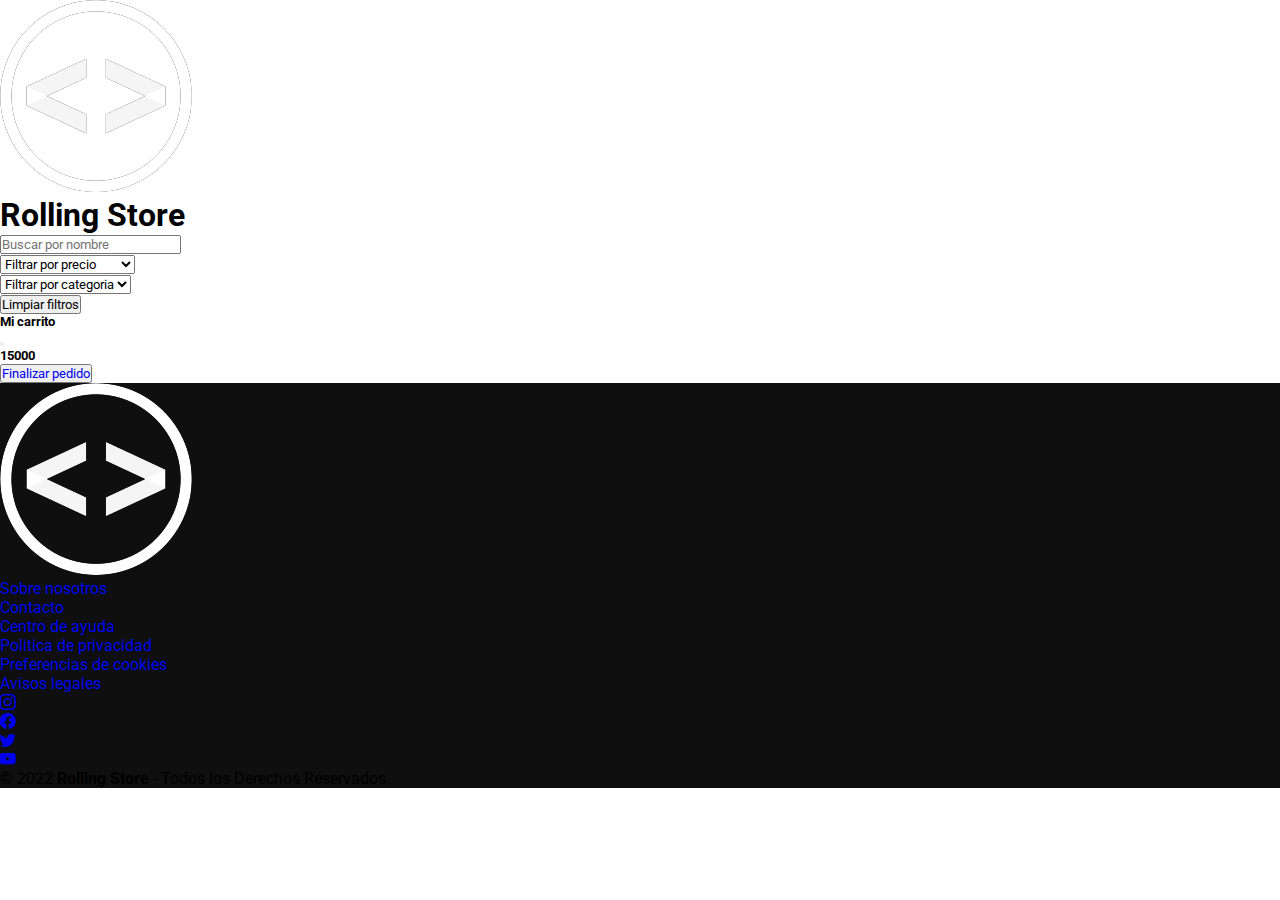
<file: index.html>
<!DOCTYPE html>
<html lang="en" data-bs-theme="dark">
  <head>
    <meta charset="UTF-8" />
    <meta name="viewport" content="width=device-width, initial-scale=1.0" />
    <link rel="stylesheet" href="/styles/style.css" />
    <link
      href="https://cdn.jsdelivr.net/npm/bootstrap@5.3.2/dist/css/bootstrap.min.css"
      rel="stylesheet"
      integrity="sha384-T3c6CoIi6uLrA9TneNEoa7RxnatzjcDSCmG1MXxSR1GAsXEV/Dwwykc2MPK8M2HN"
      crossorigin="anonymous"
    />
    <link
      rel="stylesheet"
      href="https://cdn.jsdelivr.net/npm/bootstrap-icons@1.11.1/font/bootstrap-icons.css"
    />
    <script type="module" src="/js/index.init.js" defer></script>
    <link rel="shortcut icon" href="/assets/img/logo.png" type="image/x-icon" />
    <title>Rolling Store | Home</title>
  </head>
  <body class="pt-5 mt-2">
    <header></header>
    <main>
      <section
        class="container-fluid mt-5 text-center d-flex justify-content-center align-items-center"
      >
        <img src="/assets/img/logo.png" class="img-fluid" alt="" />
        <h1 class="display-2 fw-normal ms-5">Rolling Store</h1>
      </section>
      <section class="container mt-5 pt-5">
        <form class="row g-3 align-items-center">
          <div class="col-12 col-md-4">
            <div class="input-group">
              <input
                type="text"
                class="form-control"
                id="searchInput"
                placeholder="Buscar por nombre"
                autocomplete="off"
              />
            </div>
          </div>
          <div class="col-12 col-md-3">
            <select class="form-select" id="priceSelect">
              <option disabled selected hidden class="default" value="">
                Filtrar por precio
              </option>
              <option value="asc">Precio ascendente</option>
              <option value="desc">Precio descendente</option>
              <option value="disc">Descuento</option>
            </select>
          </div>
          <div class="col-12 col-md-3">
            <select class="form-select" id="categorySelect">
              <option disabled selected hidden class="default" value="">
                Filtrar por categoria
              </option>
              <option value="mug">Tazas</option>
              <option value="notepad">Libretas</option>
              <option value="keychain">Llaveros</option>
              <option value="hat">Gorras</option>
              <option value="bottle">Botellas</option>
            </select>
          </div>
          <div class="col-md-2">
            <button
              class="btn btn-dark border-1 border-light w-100"
              id="clearFilters"
            >
              Limpiar filtros
            </button>
          </div>
        </form>
      </section>
      <section class="container my-5">
        <div id="cardContainer" class="row"></div>
      </section>
      <div
        class="offcanvas offcanvas-end"
        tabindex="-1"
        id="cartOffcanvas"
        aria-labelledby="offcanvasExampleLabel"
      >
        <div class="offcanvas-header">
          <h5 class="offcanvas-title" id="offcanvasExampleLabel">Mi carrito</h5>
          <button
            type="button"
            class="btn-close"
            data-bs-dismiss="offcanvas"
            aria-label="Close"
          ></button>
        </div>
        <div class="d-flex container w-100 justify-content-around align-items-center"> <h5 id="totalPrice">15000</h5> <button type="button" class="btn btn-outline-light rounded rounded-5" ><a class="text-decoration-none text-light" href="/views/404.html">Finalizar pedido</a> </button></div>
        <div class="offcanvas-body"></div>
      </div>
    </main>
    <footer class="bgFooter">
      <div class="container mt-5">
        <div class="row pb-1 text-white align-items-center">
          <div class="col-12 text-center p-4 py-2">
            <div class="d-flex justify-content-center"></div>
          </div>
          <div class="col-12 col-md-4 p-4 py-2 text-center">
            <a href="/index.html">
              <img
                src="/assets/img/logo.png"
                alt="Logo de Rolling Store"
                class="img-fluid"
              />
            </a>
          </div>

          <div class="col-12 col-md-4 py-3 text-center text-md-start">
            <div class="mb-1">
              <div class="mb-1">
                <a
                  class="text-secondary text-start text-decoration-none itemFooter"
                  href="/views/404.html"
                >
                  Sobre nosotros</a
                >
              </div>
              <div class="mb-1">
                <a
                  class="text-secondary text-decoration-none itemFooter"
                  href="/views/404.html"
                >
                  Contacto</a
                >
              </div>
              <div class="mb-1">
                <a
                  class="text-secondary text-decoration-none itemFooter"
                  href="/views/404.html"
                  >Centro de ayuda</a
                >
              </div>
            </div>
          </div>
          <div class="col-12 col-md-4 py-3 text-center text-md-start">
            <div class="mb-1">
              <div class="mb-1">
                <a
                  class="text-secondary text-decoration-none itemFooter"
                  href="/views/404.html"
                >
                  Politica de privacidad</a
                >
              </div>
              <div class="mb-1">
                <a
                  class="text-secondary text-decoration-none itemFooter"
                  href="/views/404.html"
                >
                  Preferencias de cookies</a
                >
              </div>
              <div class="mb-1">
                <a
                  class="text-secondary text-decoration-none itemFooter"
                  href="/views/404.html"
                >
                  Avisos legales</a
                >
              </div>
            </div>
          </div>
          <div class="w-100 d-flex justify-content-center">
            <div class="py-5 py-md-2 mx-3">
              <a
                class="h5 text-secondary text-decoration-none"
                href="https://www.instagram.com/"
                target="_blank"
              >
                <i class="bi bi-instagram display-5"></i>
              </a>
            </div>
            <div class="py-5 py-md-2 mx-3">
              <a
                class="h5 text-secondary text-decoration-none"
                href="https://www.facebook.com/"
                target="_blank"
              >
                <i class="bi bi-facebook display-5"></i>
              </a>
            </div>
            <div class="py-5 py-md-2 mx-3">
              <a
                class="h5 text-secondary text-decoration-none"
                href="https://twitter.com"
                target="_blank"
              >
                <i class="bi bi-twitter display-5"></i>
              </a>
            </div>
            <div class="py-5 py-md-2 mx-3">
              <a
                class="h5 text-secondary text-decoration-none"
                href="https://www.youtube.com/"
                target="_blank"
              >
                <i class="bi bi-youtube display-5"></i>
              </a>
            </div>
          </div>
          <div class="col-12 pt-2 border-top border-2">
            <p class="text-white text-center">
              &copy; 2022 <b>Rolling Store</b> - Todos los Derechos Reservados.
            </p>
          </div>
        </div>
      </div>
    </footer>
    <script
      src="https://cdn.jsdelivr.net/npm/bootstrap@5.3.2/dist/js/bootstrap.bundle.min.js"
      integrity="sha384-C6RzsynM9kWDrMNeT87bh95OGNyZPhcTNXj1NW7RuBCsyN/o0jlpcV8Qyq46cDfL"
      crossorigin="anonymous"
    ></script>

  </body>
</html>
</file>
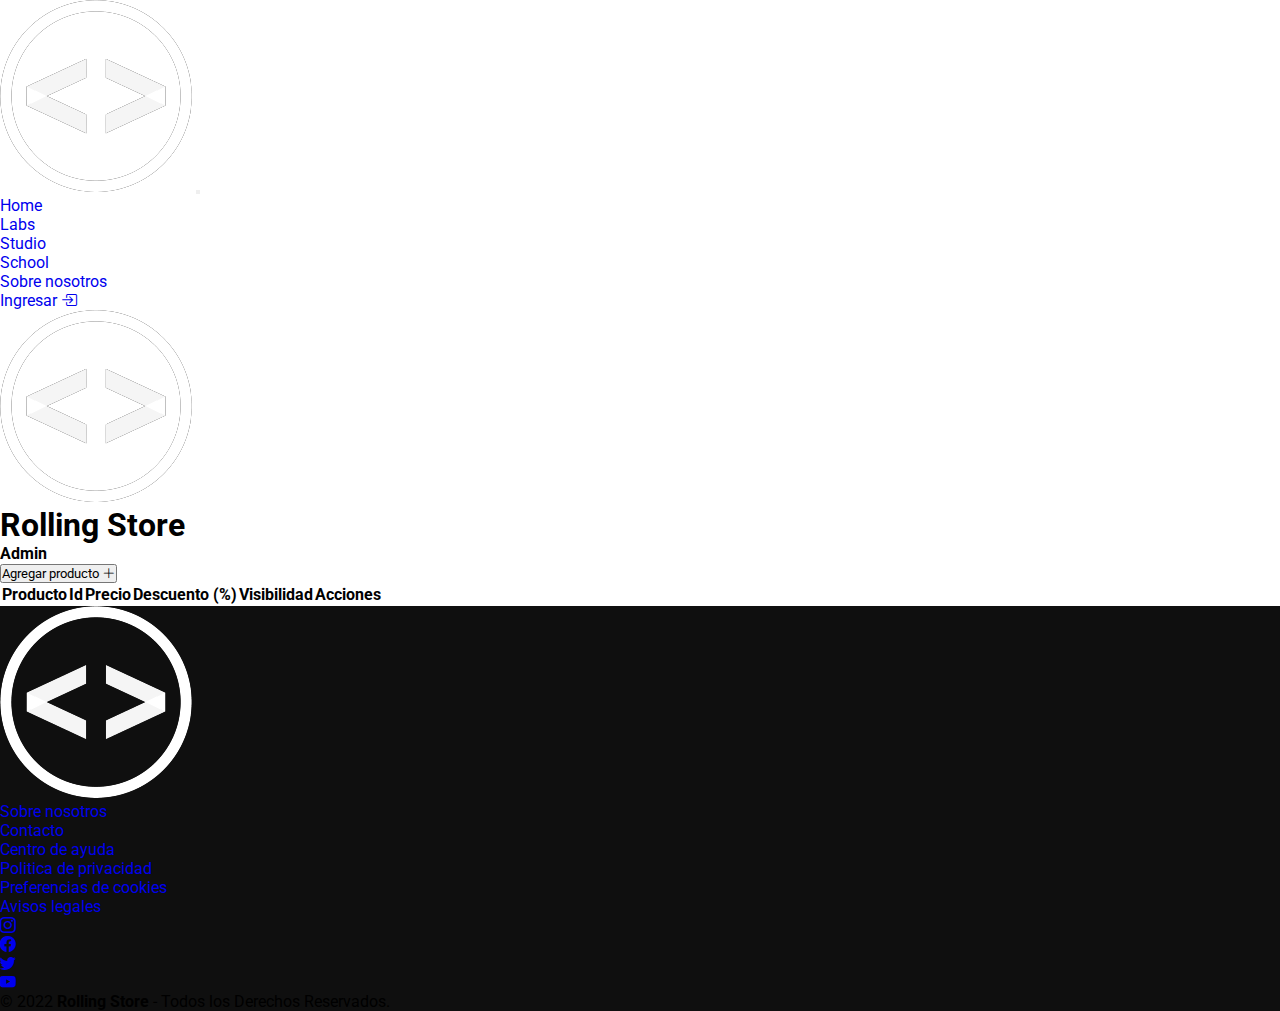
<file: views/admin.html>
<!DOCTYPE html>
<html lang="en" data-bs-theme="dark">
  <head>
    <meta charset="UTF-8" />
    <meta name="viewport" content="width=device-width, initial-scale=1.0" />
    <link rel="stylesheet" href="/styles/style.css">
    <link
      href="https://cdn.jsdelivr.net/npm/bootstrap@5.3.2/dist/css/bootstrap.min.css"
      rel="stylesheet"
      integrity="sha384-T3c6CoIi6uLrA9TneNEoa7RxnatzjcDSCmG1MXxSR1GAsXEV/Dwwykc2MPK8M2HN"
      crossorigin="anonymous"
    />
    <link
      rel="stylesheet"
      href="https://cdn.jsdelivr.net/npm/bootstrap-icons@1.11.1/font/bootstrap-icons.css"
    />
    <script type="module" src="/js/admin.init.js" defer></script>
    <link rel="shortcut icon" href="/assets/img/logo.png" type="image/x-icon" />
    <title>Rolling Store | Admin</title>
  </head>
  <body class="pt-5 mt-2">
    <header>
        
    </header>
   <main class="">
    <section class="d-flex justify-content-center align-items-center w-100 mt-5">
         <div>
          <img src="/assets/img/logo.png" class="d-flex" alt="">
         </div>
         <div class="ms-4 text-start">
          <h1 class="display-5 fw-semibold">Rolling Store</h1>
          <h4 class="">Admin</h4>
        </div>
    </section>
    <section class="container text-end">
 <button type="button" class="btn btn-outline-light rounded rounded-5">Agregar producto <i class="bi bi-plus-lg ms-2"></i></button>
    </section>
    <section class="container mt-5">
      <table class="table table-striped">
        <thead>
          <tr>
            <th scope="col">Producto</th>
            <th scope="col">Id</th>
            <th scope="col">Precio</th>
            <th scope="col">Descuento (%)</th>
            <th scope="col">Visibilidad</th>
            <th scope="col">Acciones</th>
          </tr>
        </thead>
        <tbody id="adminTableBody">
     
          </tbody>
      </table>
    </section>

   </main>
    <footer class="bgFooter">
        <div class="container mt-5">
          <div class="row pb-1 text-white align-items-center">
            <div class="col-12 text-center p-4 py-2">
              <div class="d-flex justify-content-center">
              </div>
            </div>
            <div class="col-12 col-md-4 p-4 py-2 text-center ">
              <a href="/index.html">
                <img
                  src="/assets/img/logo.png"
                  alt="Logo de Rolling Store"
                  class="img-fluid"
                />
              </a>
            </div>

            <div class="col-12 col-md-4 py-3 text-center text-md-start">
              <div class="mb-1">
                <div class="mb-1">
                  <a
                    class="text-secondary text-start text-decoration-none itemFooter"
                    href="/views/404.html"
                  >
                    Sobre nosotros</a
                  >
                </div>
                <div class="mb-1">
                  <a
                    class="text-secondary text-decoration-none itemFooter"
                    href="/views/404.html"
                  >
                    Contacto</a
                  >
                </div>
                <div class="mb-1">
                  <a
                    class="text-secondary text-decoration-none itemFooter"
                    href="/views/404.html"
                    >Centro de ayuda</a
                  >
                </div>
              </div>
            </div>
            <div class="col-12 col-md-4 py-3 text-center text-md-start">
              <div class="mb-1">
                <div class="mb-1">
                  <a
                    class="text-secondary text-decoration-none itemFooter"
                    href="/views/404.html"
                  >
                    Politica de privacidad</a
                  >
                </div>
                <div class="mb-1">
                  <a
                    class="text-secondary text-decoration-none itemFooter"
                    href="/views/404.html"
                  >
                    Preferencias de cookies</a
                  >
                </div>
                <div class="mb-1">
                  <a
                    class="text-secondary text-decoration-none itemFooter"
                    href="/views/404.html"
                  >
                    Avisos legales</a
                  >
                </div>
              </div>
            </div>
            <div class="w-100 d-flex justify-content-center">
                <div class="py-5 py-md-2 mx-3">
                  <a
                    class="h5 text-secondary text-decoration-none"
                    href="https://www.instagram.com/"
                    target="_blank"
                  >
                  <i class="bi bi-instagram display-5"></i>
                  </a>
                </div>
                <div class="py-5 py-md-2 mx-3">
                  <a
                    class="h5 text-secondary text-decoration-none"
                    href="https://www.facebook.com/"
                    target="_blank"
                  >
                     <i class="bi bi-facebook display-5"></i>
                  </a>
                </div>
                <div class="py-5 py-md-2 mx-3">
                  <a
                    class="h5 text-secondary text-decoration-none"
                    href="https://twitter.com"
                    target="_blank"
                  >
                  <i class="bi bi-twitter display-5"></i>
                  </a>
                </div>
                <div class="py-5 py-md-2 mx-3">
                  <a
                    class="h5 text-secondary text-decoration-none"
                    href="https://www.youtube.com/"
                    target="_blank"
                  >
                  <i class="bi bi-youtube display-5"></i>
                  </a>
                </div>
              </div>
            <div class="col-12 pt-2 border-top border-2">
              <p class="text-white text-center">
                &copy; 2022 <b>Rolling Store</b> - Todos los Derechos
                Reservados.
              </p>
            </div>
          </div>
        </div>
      </footer>
    <script
      src="https://cdn.jsdelivr.net/npm/bootstrap@5.3.2/dist/js/bootstrap.bundle.min.js"
      integrity="sha384-C6RzsynM9kWDrMNeT87bh95OGNyZPhcTNXj1NW7RuBCsyN/o0jlpcV8Qyq46cDfL"
      crossorigin="anonymous"
    ></script>
  </body>
</html>
</file>
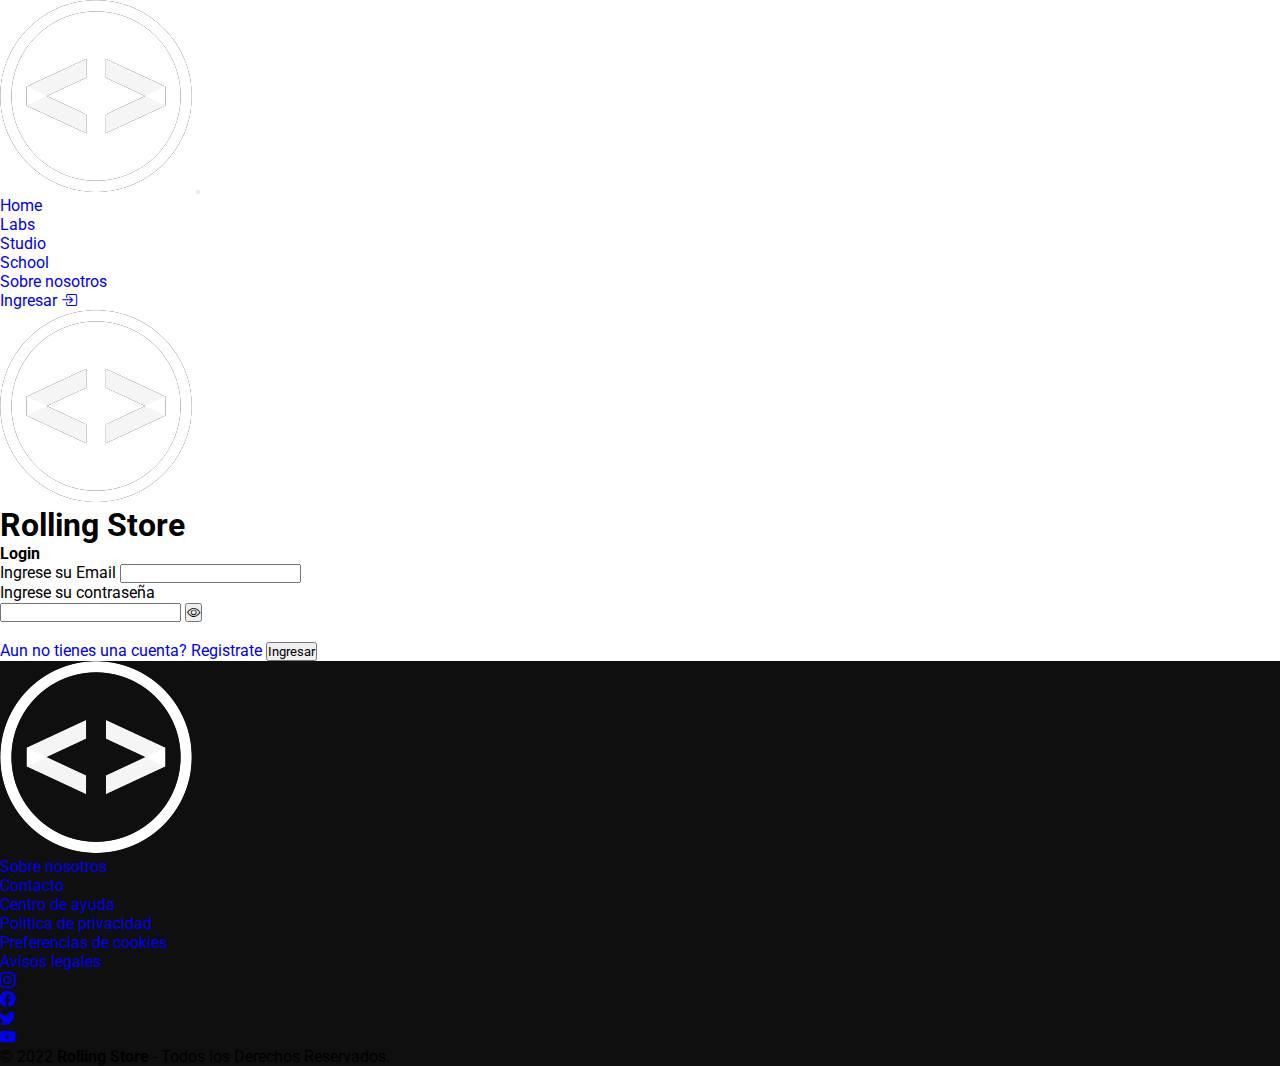
<file: views/login.html>
<!DOCTYPE html>
<html lang="en" data-bs-theme="dark">
  <head>
    <meta charset="UTF-8" />
    <meta name="viewport" content="width=device-width, initial-scale=1.0" />
    <link rel="stylesheet" href="/styles/style.css" />
    <link
      href="https://cdn.jsdelivr.net/npm/bootstrap@5.3.2/dist/css/bootstrap.min.css"
      rel="stylesheet"
      integrity="sha384-T3c6CoIi6uLrA9TneNEoa7RxnatzjcDSCmG1MXxSR1GAsXEV/Dwwykc2MPK8M2HN"
      crossorigin="anonymous"
    />
    <link
      rel="stylesheet"
      href="https://cdn.jsdelivr.net/npm/bootstrap-icons@1.11.1/font/bootstrap-icons.css"
    />
    <link rel="shortcut icon" href="/assets/img/logo.png" type="image/x-icon" />
    <script type="module" src="/js/login.init.js" defer></script>
    <title>Rolling Store | Login</title>
  </head>
  <body class="pt-5 mt-2">
    <header></header>
    <main>
      <section
        class="container vh-100 mt-5 w-100 d-flex justify-content-center"
      >
        <form id="loginForm">
          <div
            class="text-center d-flex align-items-center my-3 pb-3 border border-light border-0 border-bottom"
          >
            <img src="/assets/img/logo.png" class="img-fluid w-25" alt="" />
            <div class="ms-4 text-start">
              <h1 class="display-5 fw-semibold">Rolling Store</h1>
              <h4>Login</h4>
            </div>
          </div>
          <div class="mb-3">
            <label for="emailLoginInput" class="form-label"
              >Ingrese su Email</label
            >
            <input
              type="email"
              class="form-control"
              id="loginEmailInput"
              name="email"
              maxlength="30"
            />
          </div>
          <label for="loginInputPassword" class="form-label"
            >Ingrese su contraseña</label
          >
          <div class="input-group mb-2">
            <input
              type="password"
              class="form-control"
              id="loginInputPassword"
              name="password"
              maxlength="10"
            />
            <button
              class="btn btn-dark border border-start-0 input-group-text"
              id="showPasswordBtn"
            >
              <i id="icon" class="bi bi-eye"></i>
            </button>
          </div>
          <div
            class="invalid-feedback d-flex hidden mb-2"
            id="invalidLoginFeedback"
          >
            <i class="bi bi-exclamation-circle me-2"></i>
            La contraseña o el email ingresados son invalidos.
          </div>
          <div class="d-flex align-items-center">
            <a href="/views/signUp.html"
              >Aun no tienes una cuenta? Registrate</a
            >
            <button type="submit" class="ms-auto btn btn-primary">
              Ingresar
            </button>
          </div>
        </form>
      </section>
    </main>
    <footer class="bgFooter">
      <div class="container mt-5">
        <div class="row pb-1 text-white align-items-center">
          <div class="col-12 text-center p-4 py-2">
            <div class="d-flex justify-content-center"></div>
          </div>
          <div class="col-12 col-md-4 p-4 py-2 text-center">
            <a href="/index.html">
              <img
                src="/assets/img/logo.png"
                alt="Logo de Rolling Store"
                class="img-fluid"
              />
            </a>
          </div>

          <div class="col-12 col-md-4 py-3 text-center text-md-start">
            <div class="mb-1">
              <div class="mb-1">
                <a
                  class="text-secondary text-start text-decoration-none itemFooter"
                  href="/views/404.html"
                >
                  Sobre nosotros</a
                >
              </div>
              <div class="mb-1">
                <a
                  class="text-secondary text-decoration-none itemFooter"
                  href="/views/404.html"
                >
                  Contacto</a
                >
              </div>
              <div class="mb-1">
                <a
                  class="text-secondary text-decoration-none itemFooter"
                  href="/views/404.html"
                  >Centro de ayuda</a
                >
              </div>
            </div>
          </div>
          <div class="col-12 col-md-4 py-3 text-center text-md-start">
            <div class="mb-1">
              <div class="mb-1">
                <a
                  class="text-secondary text-decoration-none itemFooter"
                  href="/views/404.html"
                >
                  Politica de privacidad</a
                >
              </div>
              <div class="mb-1">
                <a
                  class="text-secondary text-decoration-none itemFooter"
                  href="/views/404.html"
                >
                  Preferencias de cookies</a
                >
              </div>
              <div class="mb-1">
                <a
                  class="text-secondary text-decoration-none itemFooter"
                  href="/views/404.html"
                >
                  Avisos legales</a
                >
              </div>
            </div>
          </div>
          <div class="w-100 d-flex justify-content-center">
            <div class="py-5 py-md-2 mx-3">
              <a
                class="h5 text-secondary text-decoration-none"
                href="https://www.instagram.com/"
                target="_blank"
              >
                <i class="bi bi-instagram display-5"></i>
              </a>
            </div>
            <div class="py-5 py-md-2 mx-3">
              <a
                class="h5 text-secondary text-decoration-none"
                href="https://www.facebook.com/"
                target="_blank"
              >
                <i class="bi bi-facebook display-5"></i>
              </a>
            </div>
            <div class="py-5 py-md-2 mx-3">
              <a
                class="h5 text-secondary text-decoration-none"
                href="https://twitter.com"
                target="_blank"
              >
                <i class="bi bi-twitter display-5"></i>
              </a>
            </div>
            <div class="py-5 py-md-2 mx-3">
              <a
                class="h5 text-secondary text-decoration-none"
                href="https://www.youtube.com/"
                target="_blank"
              >
                <i class="bi bi-youtube display-5"></i>
              </a>
            </div>
          </div>
          <div class="col-12 pt-2 border-top border-2">
            <p class="text-white text-center">
              &copy; 2022 <b>Rolling Store</b> - Todos los Derechos Reservados.
            </p>
          </div>
        </div>
      </div>
    </footer>
    <script
      src="https://cdn.jsdelivr.net/npm/bootstrap@5.3.2/dist/js/bootstrap.bundle.min.js"
      integrity="sha384-C6RzsynM9kWDrMNeT87bh95OGNyZPhcTNXj1NW7RuBCsyN/o0jlpcV8Qyq46cDfL"
      crossorigin="anonymous"
    ></script>
  </body>
</html>
</file>
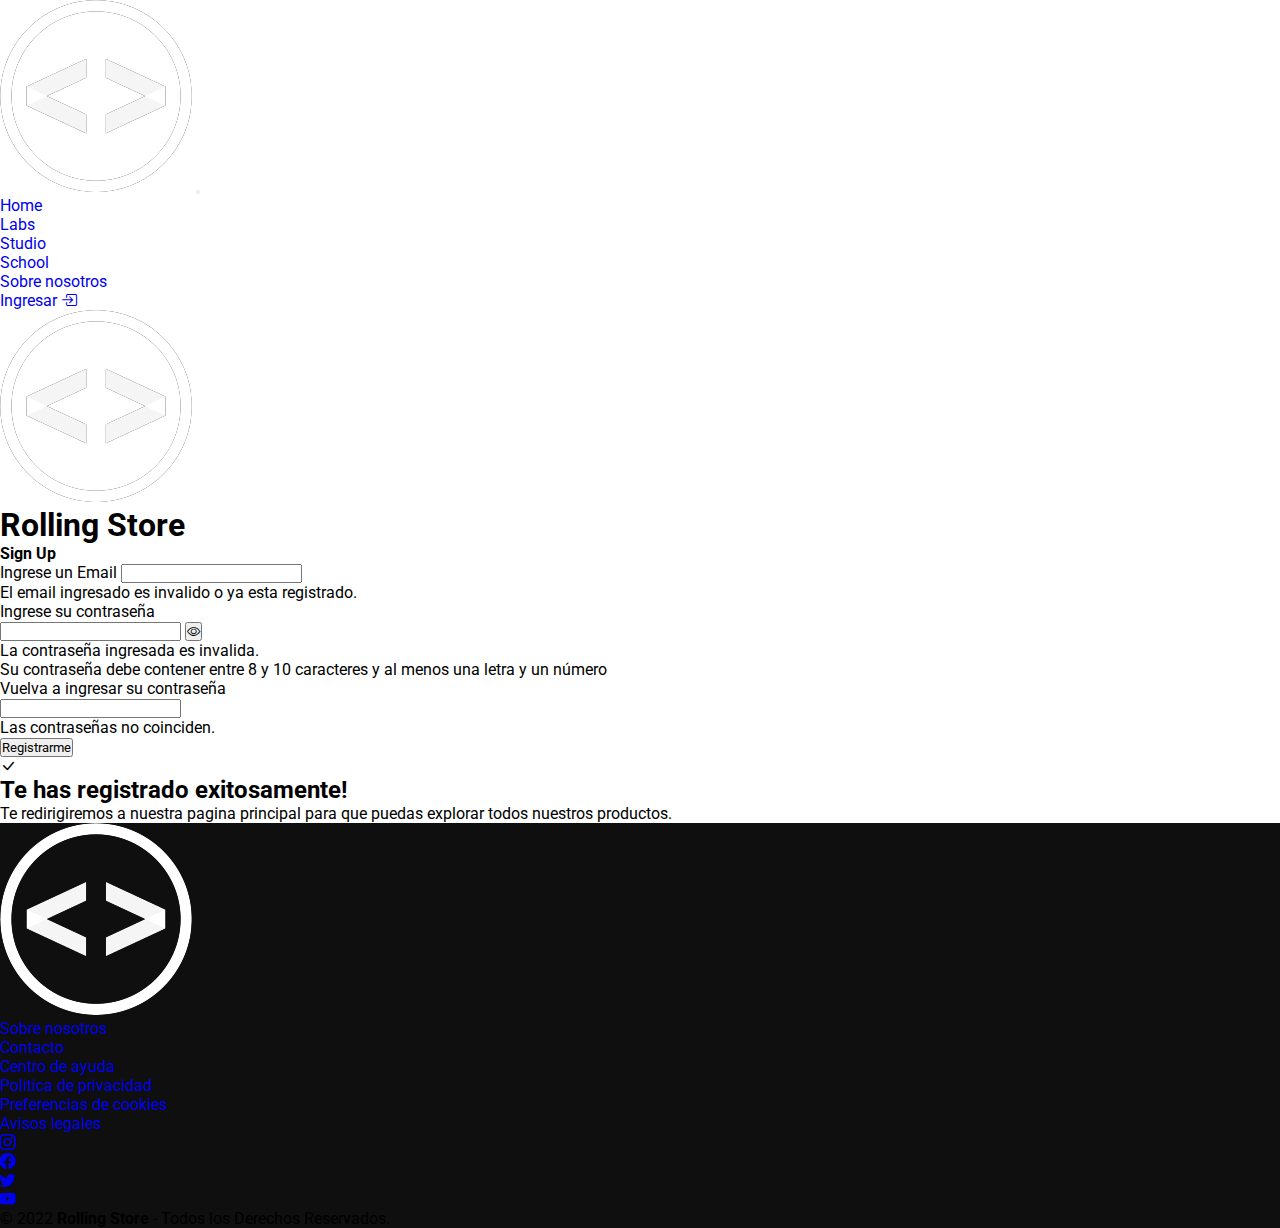
<file: views/signUp.html>
<!DOCTYPE html>
<html lang="en" data-bs-theme="dark">
  <head>
    <meta charset="UTF-8" />
    <meta name="viewport" content="width=device-width, initial-scale=1.0" />
    <link rel="stylesheet" href="/styles/style.css" />
    <link
      href="https://cdn.jsdelivr.net/npm/bootstrap@5.3.2/dist/css/bootstrap.min.css"
      rel="stylesheet"
      integrity="sha384-T3c6CoIi6uLrA9TneNEoa7RxnatzjcDSCmG1MXxSR1GAsXEV/Dwwykc2MPK8M2HN"
      crossorigin="anonymous"
    />
    <link
      rel="stylesheet"
      href="https://cdn.jsdelivr.net/npm/bootstrap-icons@1.11.1/font/bootstrap-icons.css"
    />
    <link rel="shortcut icon" href="/assets/img/logo.png" type="image/x-icon" />
    <script type="module" src="/js/signUp.init.js" defer></script>
    <title>Rolling Store | Sign up</title>
  </head>
  <body class="pt-5 mt-2">
    <header></header>
    <main>
      <section
        class="container vh-100 mt-5 w-100 d-flex justify-content-center"
      >
        <form id="signUpForm">
          <div
            class="text-center d-flex align-items-center my-3 pb-3 border border-light border-0 border-bottom"
          >
            <img src="/assets/img/logo.png" class="img-fluid w-25" alt="" />
            <div class="ms-4 text-start">
              <h1 class="display-5 fw-semibold">Rolling Store</h1>
              <h4 class="">Sign Up</h4>
            </div>
          </div>
          <div class="mb-4 position-relative">
            <label for="emailLoginInput" class="form-label"
              >Ingrese un Email</label
            >
            <input
              type="email"
              class="form-control"
              id="emailSignUpInput"
              name="email"
              maxlength="30"
            />
            <div class="invalid-feedback">
              El email ingresado es invalido o ya esta registrado.
            </div>
          </div>

          <label for="emailSignUpPassword" class="form-label"
            >Ingrese su contraseña</label
          >
          <div class="input-group mb-1 position-relative">
            <input
              type="password"
              class="form-control"
              id="emailSignUpPassword"
              name="password"
              maxlength="10"
            />
            <button
              class="btn btn-dark border border-start-0 input-group-text"
              id="showPasswordBtn"
            >
              <i id="icon" class="bi bi-eye"></i>
            </button>
            <div class="invalid-feedback">
              La contraseña ingresada es invalida.
            </div>
          </div>
          <div class="form-text mb-3" id="basic-addon4">
            Su contraseña debe contener entre 8 y 10 caracteres y al menos una
            letra y un número
          </div>

          <label for="repeatSignUpPassword" class="form-label"
            >Vuelva a ingresar su contraseña</label
          >
          <div class="input-group mb-3 position-relative">
            <input
              type="password"
              class="form-control"
              id="repeatSignUpPassword"
              name="repeatPassword"
              maxlength="10"
            />
            <div class="invalid-feedback">Las contraseñas no coinciden.</div>
          </div>
          <div class="d-flex align-items-center">
            <button type="submit" class="ms-auto btn btn-primary">
              Registrarme
            </button>
          </div>
        </form>
      </section>
      <div
        class="modal fade modal-lg"
        id="succesfulSignupModal"
        tabindex="-1"
        data-bs-backdrop="static"
        aria-labelledby="exampleModalLabel"
        aria-hidden="true"
      >
        <div class="modal-dialog modal-dialog-centered">
          <div class="modal-content">
            <div class="modal-body border-0">
              <div class="text-center">
                <i class="bi bi-check-lg display-1 text-success"></i>
                <h2 class="fw-normal my-2">Te has registrado exitosamente!</h2>
                <p class="my-4">
                  Te redirigiremos a nuestra pagina principal para que puedas
                  explorar todos nuestros productos.
                </p>
              </div>
            </div>
          </div>
        </div>
      </div>
    </main>
    <footer class="bgFooter">
      <div class="container mt-5">
        <div class="row pb-1 text-white align-items-center">
          <div class="col-12 text-center p-4 py-2">
            <div class="d-flex justify-content-center"></div>
          </div>
          <div class="col-12 col-md-4 p-4 py-2 text-center">
            <a href="/index.html">
              <img
                src="/assets/img/logo.png"
                alt="Logo de Rolling Store"
                class="img-fluid"
              />
            </a>
          </div>

          <div class="col-12 col-md-4 py-3 text-center text-md-start">
            <div class="mb-1">
              <div class="mb-1">
                <a
                  class="text-secondary text-start text-decoration-none itemFooter"
                  href="/views/404.html"
                >
                  Sobre nosotros</a
                >
              </div>
              <div class="mb-1">
                <a
                  class="text-secondary text-decoration-none itemFooter"
                  href="/views/404.html"
                >
                  Contacto</a
                >
              </div>
              <div class="mb-1">
                <a
                  class="text-secondary text-decoration-none itemFooter"
                  href="/views/404.html"
                  >Centro de ayuda</a
                >
              </div>
            </div>
          </div>
          <div class="col-12 col-md-4 py-3 text-center text-md-start">
            <div class="mb-1">
              <div class="mb-1">
                <a
                  class="text-secondary text-decoration-none itemFooter"
                  href="/views/404.html"
                >
                  Politica de privacidad</a
                >
              </div>
              <div class="mb-1">
                <a
                  class="text-secondary text-decoration-none itemFooter"
                  href="/views/404.html"
                >
                  Preferencias de cookies</a
                >
              </div>
              <div class="mb-1">
                <a
                  class="text-secondary text-decoration-none itemFooter"
                  href="/views/404.html"
                >
                  Avisos legales</a
                >
              </div>
            </div>
          </div>
          <div class="w-100 d-flex justify-content-center">
            <div class="py-5 py-md-2 mx-3">
              <a
                class="h5 text-secondary text-decoration-none"
                href="https://www.instagram.com/"
                target="_blank"
              >
                <i class="bi bi-instagram display-5"></i>
              </a>
            </div>
            <div class="py-5 py-md-2 mx-3">
              <a
                class="h5 text-secondary text-decoration-none"
                href="https://www.facebook.com/"
                target="_blank"
              >
                <i class="bi bi-facebook display-5"></i>
              </a>
            </div>
            <div class="py-5 py-md-2 mx-3">
              <a
                class="h5 text-secondary text-decoration-none"
                href="https://twitter.com"
                target="_blank"
              >
                <i class="bi bi-twitter display-5"></i>
              </a>
            </div>
            <div class="py-5 py-md-2 mx-3">
              <a
                class="h5 text-secondary text-decoration-none"
                href="https://www.youtube.com/"
                target="_blank"
              >
                <i class="bi bi-youtube display-5"></i>
              </a>
            </div>
          </div>
          <div class="col-12 pt-2 border-top border-2">
            <p class="text-white text-center">
              &copy; 2022 <b>Rolling Store</b> - Todos los Derechos Reservados.
            </p>
          </div>
        </div>
      </div>
    </footer>
    <script
      src="https://cdn.jsdelivr.net/npm/bootstrap@5.3.2/dist/js/bootstrap.bundle.min.js"
      integrity="sha384-C6RzsynM9kWDrMNeT87bh95OGNyZPhcTNXj1NW7RuBCsyN/o0jlpcV8Qyq46cDfL"
      crossorigin="anonymous"
    ></script>
  </body>
</html>
</file>
<file: styles/style.css>
@import url('https://fonts.googleapis.com/css2?family=Roboto:wght@100;300;400;500;700;900&display=swap');

*, 
*:after,
*:before {
    margin: 0;
    padding: 0;
    box-sizing: border-box;
    text-decoration: none;
    font-family: 'Roboto', sans-serif;
}

.bgFooter{
  background-color: rgb(15, 15, 15);
}

.hidden{
  visibility: hidden;
}

.bi-instagram:hover {
    background: radial-gradient(
      circle at 30% 107%,
      #fdf497 0%,
      #fdf497 5%,
      #fd5949 45%,
      #d6249f 60%,
      #285aeb 90%
    );

    -webkit-background-clip: text;
  
    background-clip: text;
    -webkit-text-fill-color: transparent;

    transition:all 1s;
  }

  .bi-facebook:hover{
    color: #4267B2;
    transition:all 1s;
  }

  .bi-twitter:hover{
    color: #1DA1F2;
    transition:all 1s;
  }

  .bi-youtube:hover{
    color: #FF0000;
    transition:all 1s;
  }

  .card:hover{
    transform: scale(1.02);
    box-shadow: 22px 20px 19px -3px rgba(243, 243, 243, 0.1);
    transition:all 0.4s;
  }
</file>
